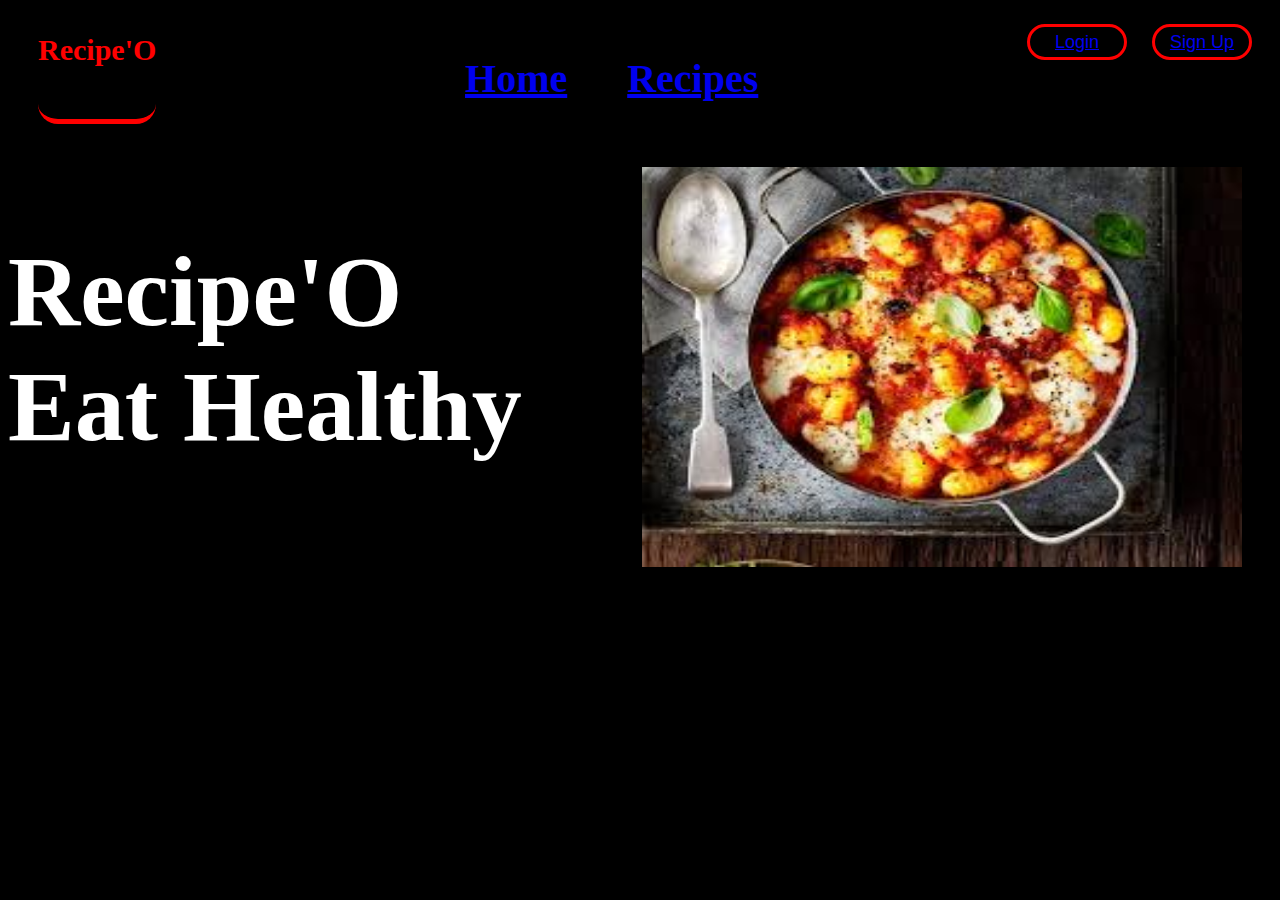
<file: index.html>
<!DOCTYPE html>
<html lang="en">
  <head>
    <meta charset="UTF-8" />
    <meta name="viewport" content="width=device-width, initial-scale=1.0" />
    <title>Navigation Bar</title>
    <link rel="stylesheet" href="styles.css" />
  </head>
  <body>
    <nav>
      <h2>Recipe'O</h2>
      <ul>
        <li><a href="./index.html"><h1>Home</h1></a></li>
        <li><a href="./recipes/recipes.html"><h1>Recipes</h1></a></li>
        
        
      </ul>
      <div class="btn">
        <button><a href="./login/login.html">Login</a></button>
        <button><a href="./login/signup.html">Sign Up</a></button>
      </div>
    </nav>
     <div class="main-div">
      <div class="head">
        <h1>Recipe'O <br> Eat Healthy</h1>
      </div>
      <div class="img">
        <img src="images.jpeg" alt="">
      </div>
    </div>
  </body>
</html>
</file>
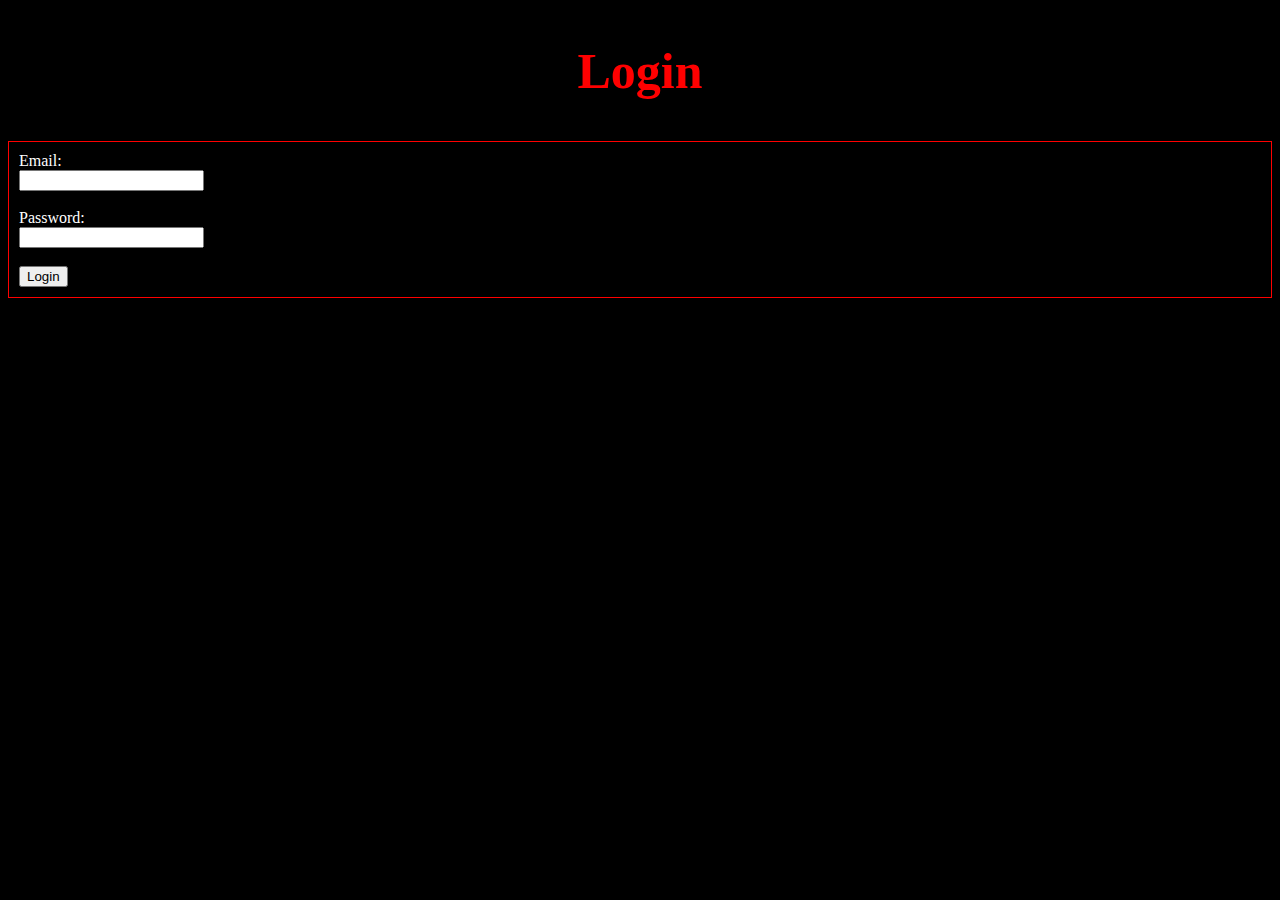
<file: login/login.html>
<!DOCTYPE html>
<html lang="en">
<head>
    <meta charset="UTF-8">
    <meta name="viewport" content="width=device-width, initial-scale=1.0">
    <title>LOGIN</title>
    <link rel="stylesheet" href="login.css">
</head>
<body>  
    <h2 class="heading">Login</h2>
    <form action="/submit-login" method="post" style="border: 1px solid red; padding: 10px;">
        <label for="Email">Email:</label><br>
        <input type="text" id="username" name="username" required><br><br>
        
        <label for="password">Password:</label><br>
        <input type="password" id="password" name="password" required><br><br>
        
        <input type="submit" value="Login">
    </form>
</body>
</html>
</file>
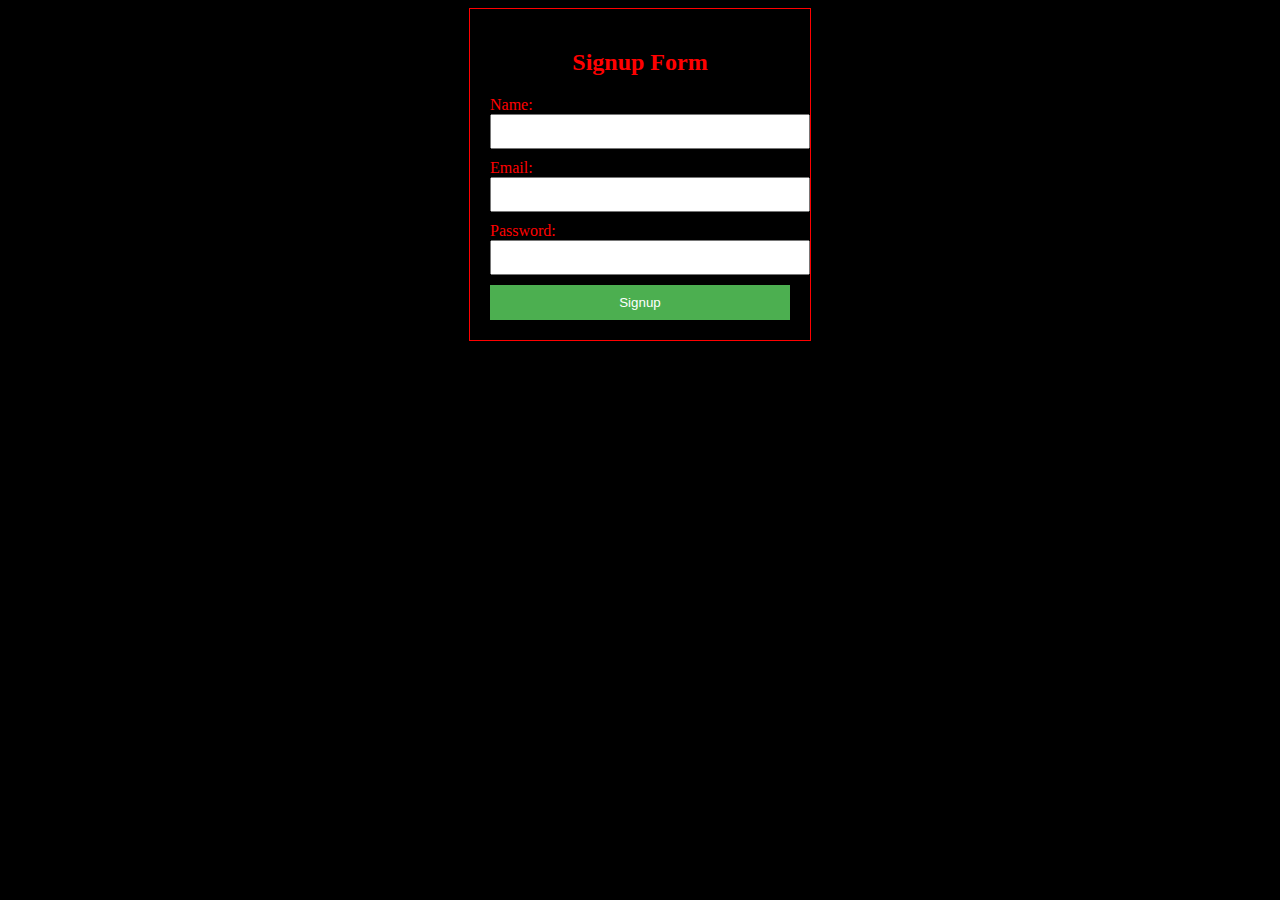
<file: login/signup.html>
<!DOCTYPE html>
<html lang="en">
<head>
<meta charset="UTF-8">
<meta name="viewport" content="width=device-width, initial-scale=1.0">
<title>Signup Form</title>
<link rel="stylesheet" href="signup.css">
</head>
<body>

<div class="signup-container">
    <h2 class="signup-title">Signup Form</h2>
    <form action="#" method="post">
        <label for="name">Name:</label><br>
        <input type="text" id="name" name="name" class="signup-input" required><br>

        <label for="email">Email:</label><br>
        <input type="email" id="email" name="email" class="signup-input" required><br>

        <label for="password">Password:</label><br>
        <input type="password" id="password" name="password" class="signup-input" required><br>

        <button type="submit" class="signup-button">Signup</button>
    </form>
</div>

</body>
</html>
</file>
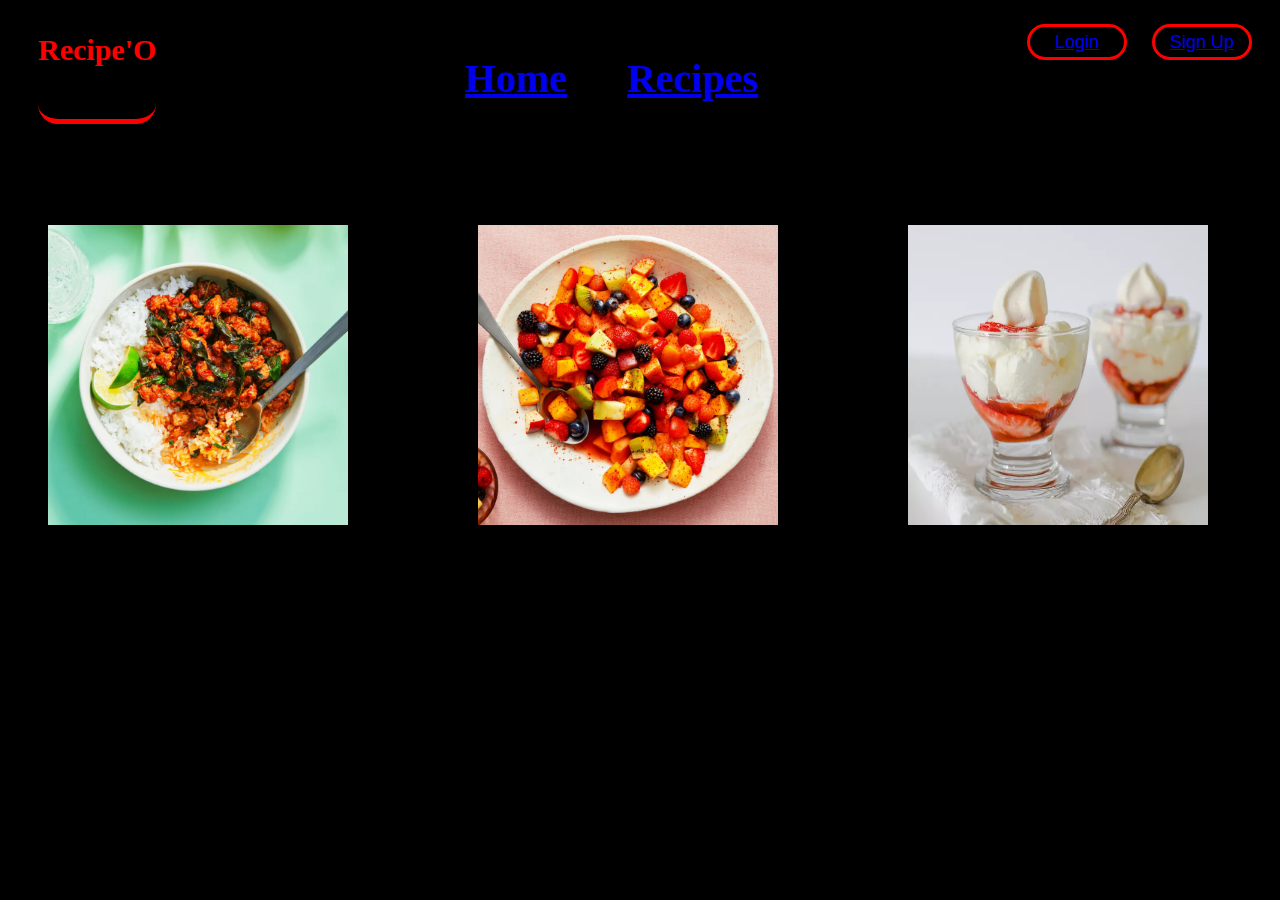
<file: recipes/recipes.html>
<!DOCTYPE html>
<html lang="en">
<head>
    <meta charset="UTF-8">
    <meta name="viewport" content="width=device-width, initial-scale=1.0">
    <title>Recipes</title>
    <link rel="stylesheet" href="recipes.css">
</head>
<body>
    <nav>
        <h2>Recipe'O</h2>
        <ul>
          <li><a href="../index.html"><h1>Home</h1></a></li>
          <li><a href="./recipes.html"><h1>Recipes</h1></a></li>
          
          
        </ul>
        <div class="btn">
          <button><a href="../login/login.html">Login</a></button>
          <button><a href="../login/signup.html">Sign Up</a></button>
        </div>
      </nav>
    <section class="items">
        <div class="items">
            <p><a href="./recipe 1/recipe1.html">
                <img src="./recipe 1/basil rice.webp" alt="" width="300px" height="300px">
                </a></p>
            
        </div>
        <div class="items">
            <p><a href="./recipe 2/recipe2.html">
                <img src="./recipe 2/recipie 2.webp" alt="" width="300px" height="300px">
                </a></p>
            
        </div>
        <div class="items">
            <p><a href="./recipe 3/recipie3.html">
                <img src="./recipe 3/cake.webp" alt="" width="300px" height="300px">
                </a></p>
            
        </div>
    </section>
</body>
</html>
</file>
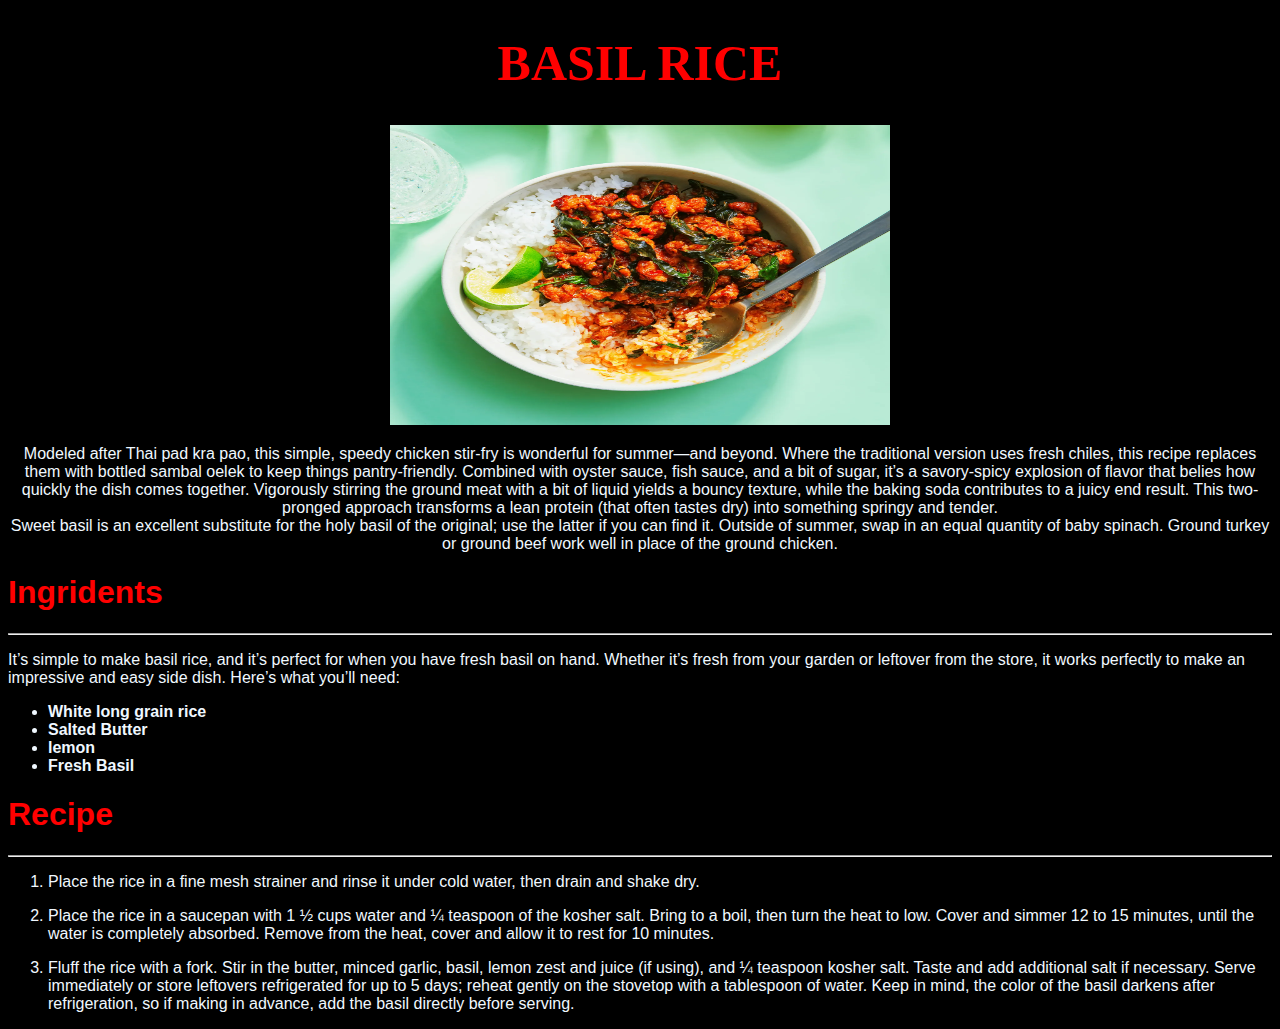
<file: recipes/recipe 1/recipe1.html>
<!DOCTYPE html>
<html lang="en">

<head>
  <meta charset="UTF-8" />
  <meta name="viewport" content="width=device-width, initial-scale=1.0" />
  <title>Basil Rice</title>
  <link rel="stylesheet" href="recipe1.css">
</head>

<body class="body">
 
<center>
  <h1 class="heading">BASIL RICE</h1>
    <img src="./basil rice.webp" height="300" width="500" alt="" />
    <p>
      Modeled after Thai pad kra pao, this simple, speedy chicken stir-fry is
      wonderful for summer—and beyond. Where the traditional version uses
      fresh chiles, this recipe replaces them with bottled sambal oelek to
      keep things pantry-friendly. Combined with oyster sauce, fish sauce, and
      a bit of sugar, it’s a savory-spicy explosion of flavor that belies how
      quickly the dish comes together. Vigorously stirring the ground meat
      with a bit of liquid yields a bouncy texture, while the baking soda
      contributes to a juicy end result. This two-pronged approach transforms
      a lean protein (that often tastes dry) into something springy and
      tender. <br />
      Sweet basil is an excellent substitute for the holy basil of the
      original; use the latter if you can find it. Outside of summer, swap in
      an equal quantity of baby spinach. Ground turkey or ground beef work
      well in place of the ground chicken.
    </p>
  </center>
  <h1>Ingridents</h1>
  <hr />
  <p>
    It’s simple to make basil rice, and it’s perfect for when you have fresh
    basil on hand. Whether it’s fresh from your garden or leftover from the
    store, it works perfectly to make an impressive and easy side dish. Here’s
    what you’ll need:
  </p>
  <ul>
    <b>
      <li>White long grain rice</li>
      <li>Salted Butter</li>
      <li>lemon</li>
      <li>Fresh Basil</li>
    </b>
  </ul>
  <h1>Recipe</h1>
  <hr />
  <ol>
    <li>
      <p>
        Place the rice in a fine mesh strainer and rinse it under cold water,
        then drain and shake dry.
      </p>
    </li>
    <li>
      <p>
        Place the rice in a saucepan with 1 ½ cups water and ¼ teaspoon of the
        kosher salt. Bring to a boil, then turn the heat to low. Cover and
        simmer 12 to 15 minutes, until the water is completely absorbed.
        Remove from the heat, cover and allow it to rest for 10 minutes.
      </p>
    </li>
    <li>
      <p>
        Fluff the rice with a fork. Stir in the butter, minced garlic, basil,
        lemon zest and juice (if using), and ¼ teaspoon kosher salt. Taste and
        add additional salt if necessary. Serve immediately or store leftovers
        refrigerated for up to 5 days; reheat gently on the stovetop with a
        tablespoon of water. Keep in mind, the color of the basil darkens
        after refrigeration, so if making in advance, add the basil directly
        before serving.
      </p>
    </li>
  </ol>
</body>

</html>
</file>
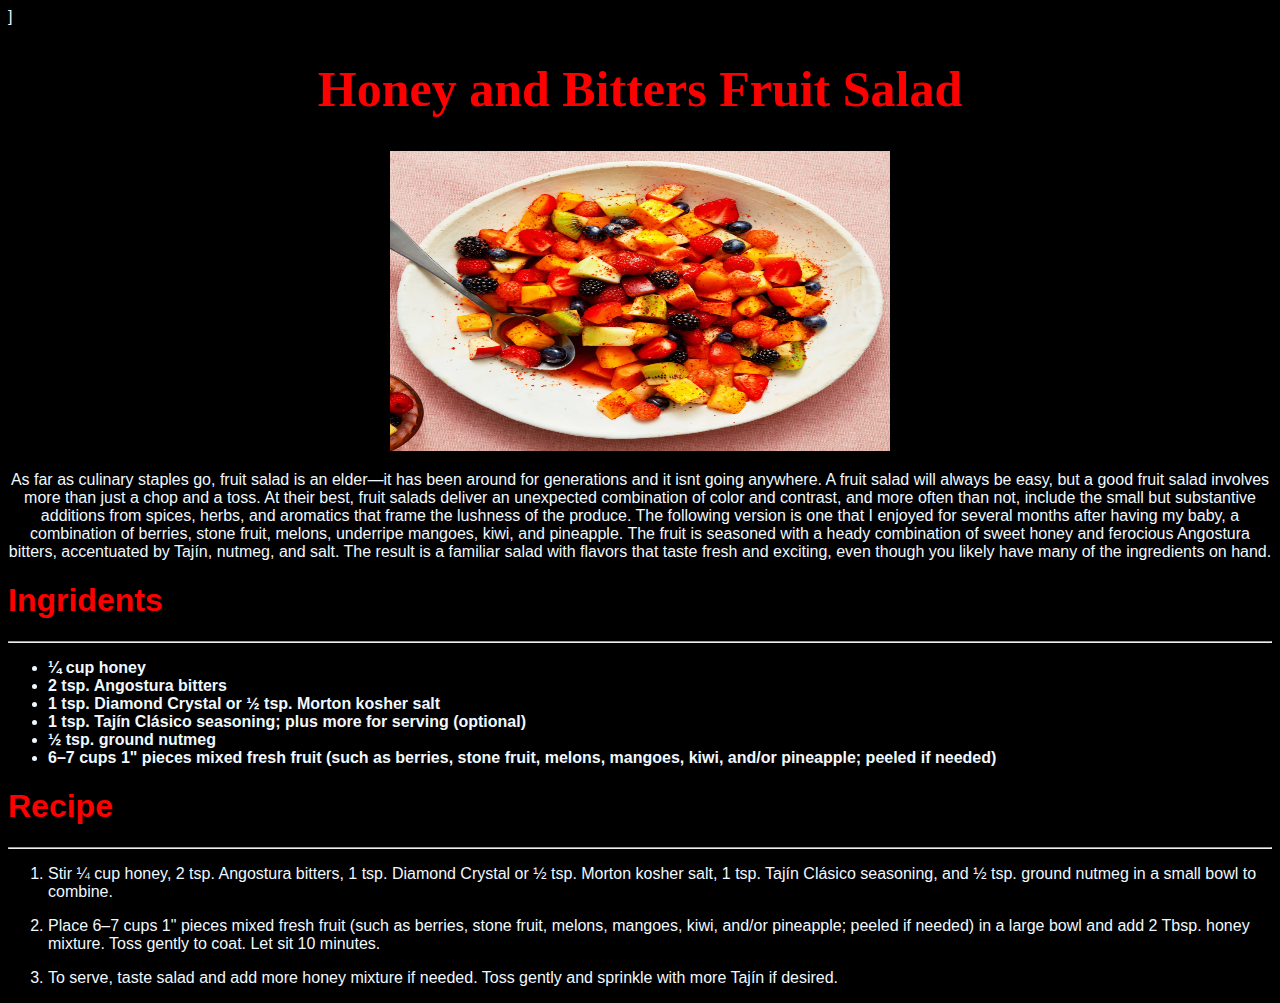
<file: recipes/recipe 2/recipe2.html>
<!DOCTYPE html>
<html lang="en">
  <head>
    <meta charset="UTF-8" />
    <meta name="viewport" content="width=device-width, initial-scale=1.0" />
    <title>Honey and Bitters Fruit Salad</title>]
    <link rel="stylesheet" href="recipe2.css">
  </head>
  <body class="body">
    <center>
      <h1 class="heading">Honey and Bitters Fruit Salad</h1>
      <img src="./recipie 2.webp" height="300" width="500" alt="" />
      <p>
        As far as culinary staples go, fruit salad is an elder—it has been
        around for generations and it isnt going anywhere. A fruit salad will
        always be easy, but a good fruit salad involves more than just a chop
        and a toss. At their best, fruit salads deliver an unexpected
        combination of color and contrast, and more often than not, include the
        small but substantive additions from spices, herbs, and aromatics that
        frame the lushness of the produce. The following version is one that I
        enjoyed for several months after having my baby, a combination of
        berries, stone fruit, melons, underripe mangoes, kiwi, and pineapple.
        The fruit is seasoned with a heady combination of sweet honey and
        ferocious Angostura bitters, accentuated by Tajín, nutmeg, and salt. The
        result is a familiar salad with flavors that taste fresh and exciting,
        even though you likely have many of the ingredients on hand.
      </p>
    </center>
    <h1>Ingridents</h1>
    <hr />
    <ul>
      <b>
        <li>¼ cup honey</li>
        <li>2 tsp. Angostura bitters</li>
        <li>1 tsp. Diamond Crystal or ½ tsp. Morton kosher salt</li>
        <li>
          1 tsp. Tajín Clásico seasoning; plus more for serving (optional)
        </li>
        <li>½ tsp. ground nutmeg</li>
        <li>
          6–7 cups 1" pieces mixed fresh fruit (such as berries, stone fruit,
          melons, mangoes, kiwi, and/or pineapple; peeled if needed)
        </li>
      </b>
    </ul>
    <h1>Recipe</h1>
    <hr />
    <ol>
      <li>
        <p>
          Stir ¼ cup honey, 2 tsp. Angostura bitters, 1 tsp. Diamond Crystal or
          ½ tsp. Morton kosher salt, 1 tsp. Tajín Clásico seasoning, and ½ tsp.
          ground nutmeg in a small bowl to combine.
        </p>
      </li>
      <li>
        <p>
          Place 6–7 cups 1" pieces mixed fresh fruit (such as berries, stone
          fruit, melons, mangoes, kiwi, and/or pineapple; peeled if needed) in a
          large bowl and add 2 Tbsp. honey mixture. Toss gently to coat. Let sit
          10 minutes.
        </p>
      </li>
      <li>
        <p>
          To serve, taste salad and add more honey mixture if needed. Toss
          gently and sprinkle with more Tajín if desired.
        </p>
      </li>
    </ol>
  </body>
</html>
</file>
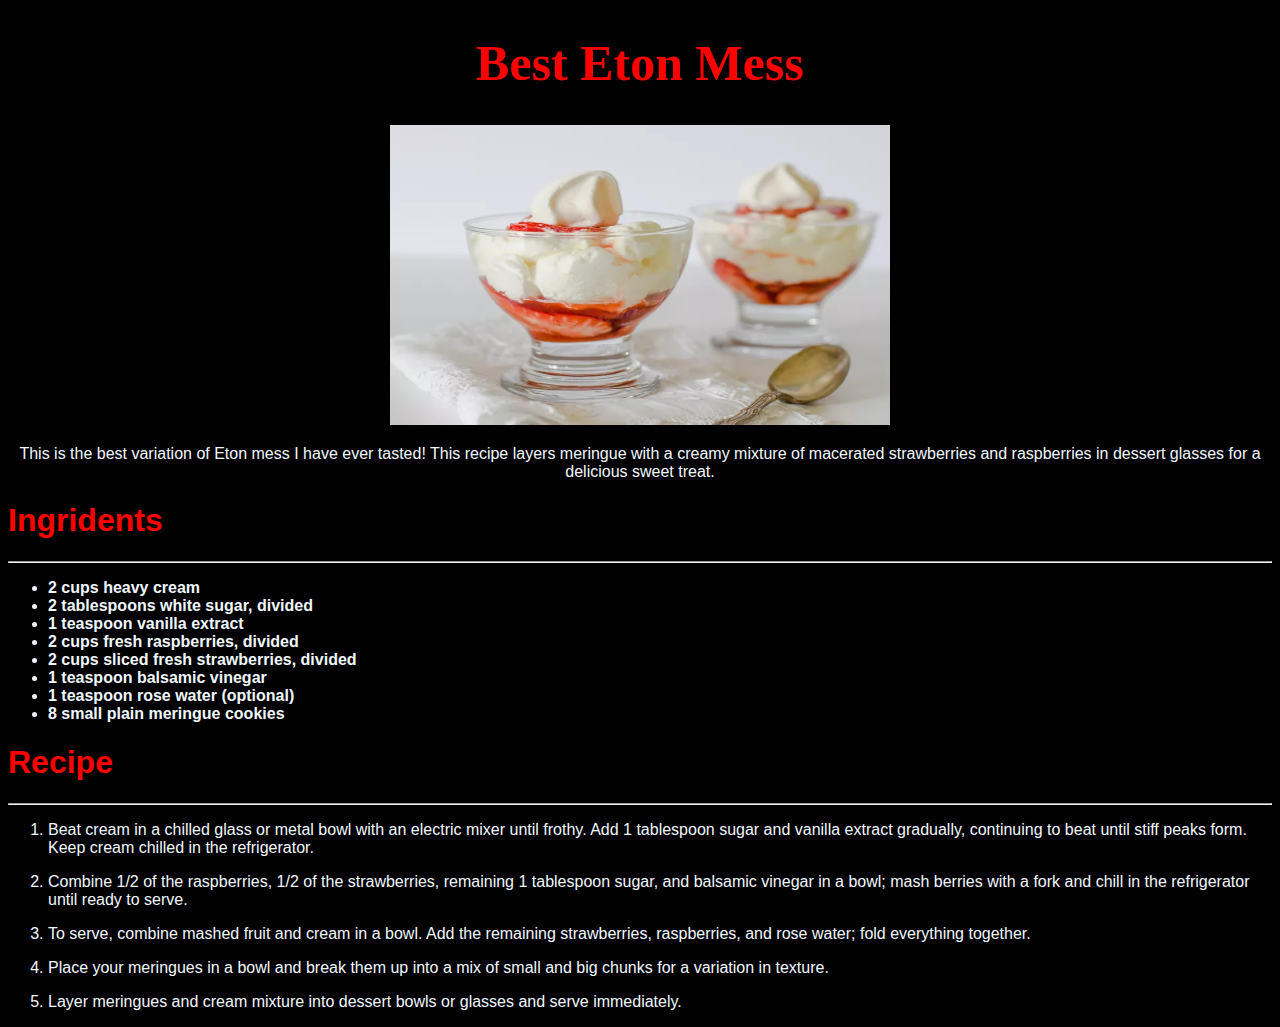
<file: recipes/recipe 3/recipie3.html>
<!DOCTYPE html>
<html lang="en">
  <head>
    <meta charset="UTF-8" />
    <meta name="viewport" content="width=device-width, initial-scale=1.0" />
    <title>Best Eton Mess</title>
    <link rel="stylesheet" href="recipe3.css">
  </head>
  <body class="body">
    <center>
      <h1 class="heading">Best Eton Mess</h1>
      <img src="./cake.webp" height="300" width="500" alt="" />
      <p>
        This is the best variation of Eton mess I have ever tasted! This recipe
        layers meringue with a creamy mixture of macerated strawberries and
        raspberries in dessert glasses for a delicious sweet treat.
      </p>
    </center>
    <h1>Ingridents</h1>
    <hr />
    <ul>
      <b>
        <li>2 cups heavy cream</li>
        <li>2 tablespoons white sugar, divided</li>
        <li>1 teaspoon vanilla extract</li>
        <li>2 cups fresh raspberries, divided</li>
        <li>2 cups sliced fresh strawberries, divided</li>
        <li>1 teaspoon balsamic vinegar</li>
        <li>1 teaspoon rose water (optional)</li>
        <li>8 small plain meringue cookies</li>
      </b>
    </ul>
    <h1>Recipe</h1>
    <hr />
    <ol>
      <li>
        <p>
          Beat cream in a chilled glass or metal bowl with an electric mixer
          until frothy. Add 1 tablespoon sugar and vanilla extract gradually,
          continuing to beat until stiff peaks form. Keep cream chilled in the
          refrigerator.
        </p>
      </li>
      <li>
        <p>
          Combine 1/2 of the raspberries, 1/2 of the strawberries, remaining 1
          tablespoon sugar, and balsamic vinegar in a bowl; mash berries with a
          fork and chill in the refrigerator until ready to serve.
        </p>
      </li>
      <li>
        <p>
          To serve, combine mashed fruit and cream in a bowl. Add the remaining
          strawberries, raspberries, and rose water; fold everything together.
        </p>
      </li>
      <li>
        <p>
          Place your meringues in a bowl and break them up into a mix of small
          and big chunks for a variation in texture.
        </p>
      </li>
      <li>
        <p>
          Layer meringues and cream mixture into dessert bowls or glasses and
          serve immediately.
        </p>
      </li>
    </ol>
  </body>
</html>
</file>
<file: styles.css>
body{
    background-color: black;
}
nav{
    display: flex;
    justify-content: space-between;
    color:white;
    margin-left: 30px;
    font-size: 20px;

}
nav h2 {
    font-size: 30px;
    color: red;
    border-bottom: 5px solid red;
    border-radius: 20px;
}
ul{
    display: flex;

}
ul li{
    list-style: none;
    margin-inline: 30px;
}
.btn button{
  width: 100px;
  height: 36px;
  border: 3px solid red;
  background-color: black;
  color: antiquewhite;
  font-size: 18px;
  border-radius: 20px;
  margin-top: 16px;
  margin-right: 20px;

}
.main-div{
    display: flex;
    justify-content: space-between;
    color: white;

}
.main-div .head{
    font-size: 50px;
}
.img img{
  width: 600px;
  height: 400px;
    margin-right: 30px;

  
}
</file>
<file: login/login.css>
body{
    background-color: black;
    color: rgb(255, 255, 255); 
}
.heading{
    font-size: 50px;
    color: red;
    text-align: center;
}
</file>
<file: login/signup.css>
body{
    background-color: black;
}
.signup-container {
    width: 300px;
    margin: 0 auto;
    padding: 20px;
    color: red;
    border: 1px solid red; 

}

.signup-title {
    text-align: center;
}

.signup-input {
    width: 100%;
    padding: 8px;
    margin-bottom: 10px;
}

.signup-button {
    width: 100%;
    padding: 10px;
    background-color: #4CAF50;
    color: rgb(255, 255, 255);
    border: none;
    cursor: pointer;
}
</file>
<file: recipes/recipes.css>
body{
    background-color: black;
}
nav{
    display: flex;
    justify-content: space-between;
    color:white;
    margin-left: 30px;
    font-size: 20px;

}
nav h2 {
    font-size: 30px;
    color: red;
    border-bottom: 5px solid red;
    border-radius: 20px;
}
ul{
    display: flex;

}
ul li{
    list-style: none;
    margin-inline: 30px;
}
.btn button{
  width: 100px;
  height: 36px;
  border: 3px solid red;
  background-color: black;
  color: antiquewhite;
  font-size: 18px;
  border-radius: 20px;
  margin-top: 16px;
  margin-right: 20px;

}



body{
    background-color: black;

}
.items{
    display: grid;
    grid-template-columns:repeat(3,1fr) ;
    padding: 30px 20px;
    grid-column-gap: 30px;

}
.items img:hover{
    transform: scale(1.2);
}
</file>
<file: recipes/recipe 1/recipe1.css>
body{
    background-color: black;
    
}
.body{
    color: aliceblue;
    font-family: Arial, Helvetica, sans-serif;
}
h1{
   color: red;
   font-family:'Franklin Gothic Medium', 'Arial Narrow', Arial, sans-serif;
   
}
.heading{
    font-size: 50px;
    font-family: fantasy;
}
</file>
<file: recipes/recipe 2/recipe2.css>
body{
    background-color: black;
    
}
.body{
    color: aliceblue;
    font-family: Arial, Helvetica, sans-serif;
}
h1{
   color: red;
   font-family:'Franklin Gothic Medium', 'Arial Narrow', Arial, sans-serif;
   
}
.heading{
    font-size: 50px;
    font-family: fantasy;
}
</file>
<file: recipes/recipe 3/recipe3.css>
body{
    background-color: black;
    
}
.body{
    color: aliceblue;
    font-family: Arial, Helvetica, sans-serif;
}
h1{
   color: red;
   font-family:'Franklin Gothic Medium', 'Arial Narrow', Arial, sans-serif;
   
}
.heading{
    font-size: 50px;
    font-family: fantasy;
}
</file>
